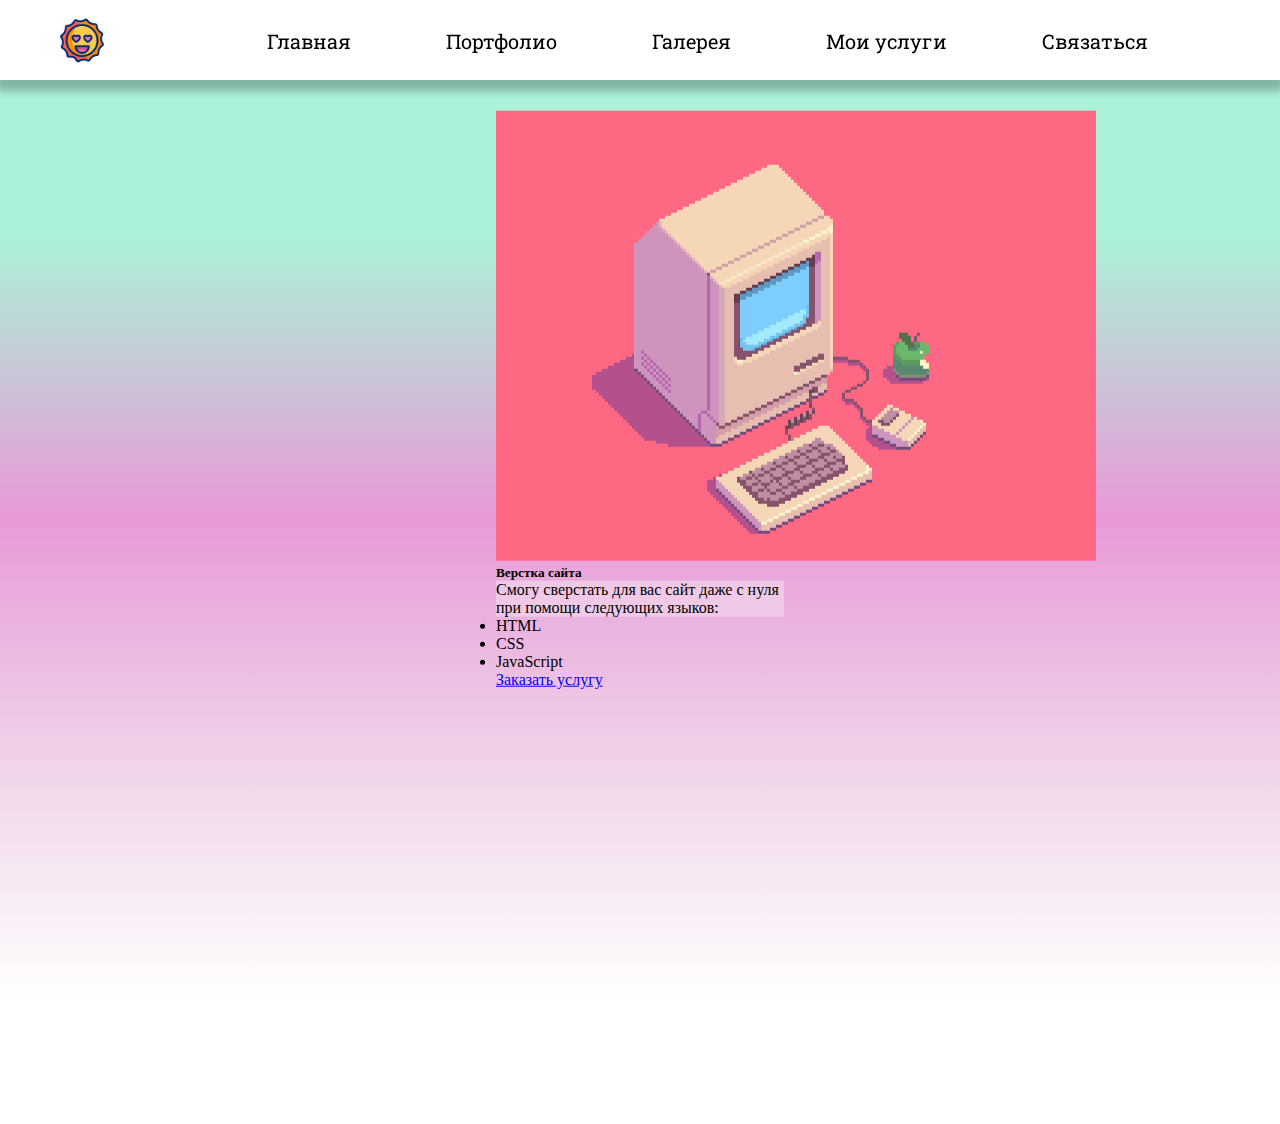
<file: services.html>
<!DOCTYPE html>
<html lang="en">
  <head>
    <meta charset="UTF-8" />
    <meta name="viewport" content="width=device-width, initial-scale=1.0" />
    <link rel="stylesheet" href="/css/style.css" />
    <title>Главная страница</title>
    <link
      href="https://cdn.jsdelivr.net/npm/bootstrap@5.3.2/dist/css/bootstrap.min.css"
      rel="stylesheet"
      integrity="sha384-T3c6CoIi6uLrA9TneNEoa7RxnatzjcDSCmG1MXxSR1GAsXEV/Dwwykc2MPK8M2HN"
      crossorigin="anonymous"
    />
  </head>
  <body>
    <!--МЕНЮ-->
    <nav class="nav_menu">
      <div class="nav_logo">
        <a href="./main.html"
          ><img src="/img/sun.gif" width="60px" height="60px" alt="Icon"
        /></a>
      </div>
      <div class="nav_links">
        <a href="./main.html">Главная</a>
        <a href="./portfolio.html">Портфолио</a>
        <a href="./gallery.html">Галерея</a>
        <a href="./services.html">Мои услуги</a>
        <a href="./contact.html">Связаться</a>
      </div>
    </nav>
    <!--МЕНЮ-->
    <main class="main">
      <div class="card" style="width: 18rem">
        <img src="/img/Computer.gif" class="card-img-top" alt="Верстка" />
        <div class="card-body">
          <h5 class="card-title">Верстка сайта</h5>
          <p class="card-text">
            Смогу сверстать для вас сайт даже с нуля при помощи следующих
            языков:
          </p>
        </div>
        <ul class="list-group list-group-flush">
          <li class="list-group-item">HTML</li>
          <li class="list-group-item">CSS</li>
          <li class="list-group-item">JavaScript</li>
        </ul>
        <div class="card-body">
          <a href="./contact.html" class="card-link">Заказать услугу</a>
        </div>
      </div>
    </main>
    <script
      src="https://cdn.jsdelivr.net/npm/bootstrap@5.3.2/dist/js/bootstrap.bundle.min.js"
      integrity="sha384-C6RzsynM9kWDrMNeT87bh95OGNyZPhcTNXj1NW7RuBCsyN/o0jlpcV8Qyq46cDfL"
      crossorigin="anonymous"
    ></script>
  </body>
</html>
</file>
<file: css/style.css>
@font-face {
  font-family: "RobotoSlab";
  src: local("RobotoSlab"), url(/fonts/RobotoSlab-VariableFont_wght.ttf);
}

* {
  margin: 0;
  padding: 0;
  box-sizing: border-box;
}

.nav_menu {
  height: 80px;
  width: 100%;
  display: flex;
  position: sticky;
  top: 0px;
  justify-content: space-around;
  flex-flow: row nowrap;
  font-family: "RobotoSlab", Arial, Helvetica, sans-serif;
  font-size: 20px;
  align-items: center;
  background-color: white;
  z-index: 1000;
  box-shadow: 0px 7px 8px 4px rgba(0, 0, 0, 0.25);
}
.nav_menu a {
  text-decoration: none;
  color: black;
}
.nav_menu a:hover {
  text-decoration: none;
  color: rgb(180, 62, 151);
  transition: 1s;
}
.nav_logo {
  margin-left: 20px;
  position: relative;
  top: 0;
  left: 0;
}
.nav_links {
  margin-right: 100px;
  height: 24px;
  flex-shrink: 1;
  display: inline-block;
}
.nav_links a {
  margin-left: 90px;
}

.main {
  height: 1044px;
  width: 100%;
  display: flex;
  flex-flow: column wrap;
  justify-content: center;
  align-items: center;
  background: linear-gradient(
    180deg,
    #abf2d8 14.58%,
    #e79ad6 41.67%,
    #f1d7eb 67.19%,
    #fff 88.54%
  );
}

.bg_container {
  width: 100%;
  height: 500px;
  position: absolute;
  top: 0;
  left: 0;
}
.bg {
  width: 100%;
  height: 100%;
  background: url("/img/8351169.gif") no-repeat center center;
  background-size: cover;
  background-attachment: fixed;
  box-shadow: 0px -20px 20px 0px rgba(0, 0, 0, 0.75) inset;
}

.section_main {
  width: 100%;
  height: 544px;
  display: flex;
  flex-flow: column wrap;
  justify-content: center;
  align-items: center;
  position: relative;
  top: 0;
  left: 0;
  overflow: hidden;
}
.section_main_p {
  width: fit-content;
  height: fit-content;
  transform: translate(0, 50%);
  padding: 25px;
  margin: 23px;
  flex-shrink: 0;
  font-family: "RobotoSlab", Arial, Helvetica, sans-serif;
  font-size: 30px;
  text-align: center;
  text-decoration: none;
  color: black;
  z-index: 500;
  animation-duration: 3s;
  animation-name: slidein;
}

.gallery_text {
  width: fit-content;
  height: fit-content;
  transform: translate(0, -100%);
  padding: 25px;
  margin: 23px;
  flex-shrink: 0;
  font-family: "RobotoSlab", Arial, Helvetica, sans-serif;
  font-size: 25px;
  text-align: center;
  text-decoration: none;
  color: black;
  z-index: 500;
}
.gallery_text:hover {
  font-size: 30px;
  transition: 2s;
}
.slider-container {
  transform: translate(0, -20%);
  display: flex;
  flex-flow: column wrap;
  justify-content: center;
  align-items: center;
  position: relative;
  top: 0;
  left: 0;
  width: 800px;
  height: 600px;
  margin: 0 auto;
  overflow: hidden;
}
.slider {
  display: flex;
  transition: transform 0.5s ease-in-out;
}
.slider img {
  width: 100%;
  height: 100%;
  object-fit: cover;
}
.prev-button,
.next-button {
  position: absolute;
  top: 50%;
  transform: translateY(-50%);
  width: 50px;
  height: 50px;
  background-color: transparent;
  border: none;
  font-size: 24px;
  color: white;
}
.prev-button {
  left: 10px;
}
.next-button {
  right: 10px;
}

.carousel-inner h5,
p {
  color: black;
  background-color: rgba(241, 215, 235, 0.658);
}
.portfolio_text {
  transform: translate(0, 20%);
  padding: 25px;
  margin: 25px;
  flex-shrink: 0;
  font-family: "RobotoSlab", Arial, Helvetica, sans-serif;
  font-size: 25px;
  text-align: center;
  text-decoration: none;
  color: black;
  z-index: 500;
}
.main_portfolio {
  height: 1044px;
  width: 100%;
  display: flex;
  flex-flow: column wrap;
  background: linear-gradient(
    180deg,
    #abf2d8 14.58%,
    #e79ad6 41.67%,
    #f1d7eb 67.19%,
    #fff 88.54%
  );
}
.carousel {
  margin: 50px 200px;
}
.about {
  margin: 25px 50px;
  flex-shrink: 0;
  font-family: "RobotoSlab", Arial, Helvetica, sans-serif;
  font-size: 20px;
  text-align: justify;
  text-decoration: none;
  color: black;
  z-index: 500;
}
.about img {
  margin: 10px;
}
.about img:hover {
  animation-name: pulse;
  animation-duration: 1.5s;
  animation-iteration-count: infinite;
  animation-direction: normal;
  animation-timing-function: ease-in;
}

#form {
  transform: translate(0, -40%);
  display: flex;
  flex-flow: column wrap;
  align-items: center;
  width: 416px;
  height: 504px;
  flex-shrink: 0;
  border-radius: 42px;
  background: white;
  box-shadow: 0px 0px 11px 10px rgba(0, 0, 0, 0.25);
}
.form_text {
  align-self: center;
  padding: 20px;
  color: #000000;
  font-family: "RobotoSlab", Arial, Helvetica, sans-serif;
  font-size: 25px;
  font-style: normal;
  font-weight: 700;
  line-height: normal;
}
#name {
  width: 327px;
  height: 36px;
  padding: 10px;
  margin-top: 20px;
  margin-bottom: 20px;
  flex-shrink: 0;
  background: rgba(46, 196, 182, 0.2);
  border: none;
  box-shadow: 0px 1px 4px 0px rgba(0, 0, 0, 0.5) inset;
}
#email {
  width: 327px;
  height: 36px;
  padding: 10px;
  margin-bottom: 20px;
  flex-shrink: 0;
  background: rgba(46, 196, 182, 0.2);
  border: none;
  box-shadow: 0px 1px 4px 0px rgba(0, 0, 0, 0.5) inset;
}
#message {
  width: 327px;
  height: 183px;
  padding: 10px;
  margin-bottom: 20px;
  flex-shrink: 0;
  background: rgba(46, 196, 182, 0.2);
  border: none;
  box-shadow: 0px 1px 4px 0px rgba(0, 0, 0, 0.5) inset;
}
#submit {
  width: 189px;
  height: 36px;
  margin-top: 10px;
  flex-shrink: 0;
  border-radius: 8px;
  background: #f5b9e8;
  color: #000000;
  font-family: "RobotoSlab", Arial, Helvetica, sans-serif;
  font-size: 16px;
  font-style: normal;
  font-weight: 700;
  line-height: normal;
  border: none;
  box-shadow: 0px 5px 5px 0px rgba(0, 0, 0, 0.25);
}
#submit:hover {
  transform: scale(1.1);
}

.card {
  transform: translate(0, -35%);
}

@keyframes slidein {
  from {
    margin-left: 100%;
    width: 300%;
  }

  to {
    margin-left: 0%;
    width: 100%;
  }
}

@keyframes pulse {
  from {
    transform: scale(1);
  }
  to {
    transform: scale(1.2) rotate(360deg);
  }
}
</file>
